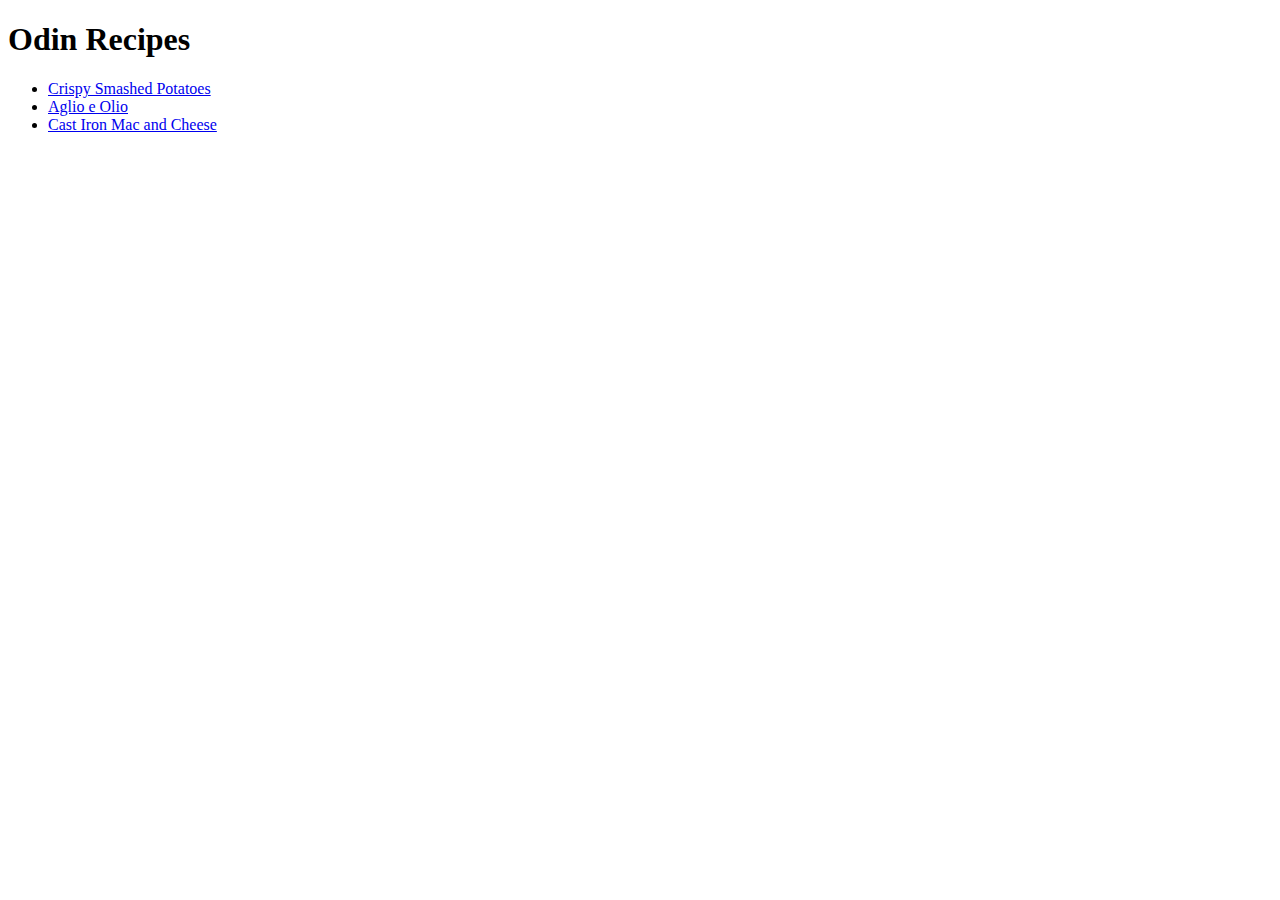
<file: index.html>
<!DOCTYPE html>
<html lang="en">
<head>
    <meta charset="UTF-8">
    <title>
        Odin Recipes
    </title>
    <link rel="stylesheets" href="styles.css">
</head>
<body>
    <h1>Odin Recipes</h1>
    <ul>
    <li><a href="crispy-smashed-potatoes.html">Crispy Smashed Potatoes</a></li>
    <li><a href="aglio-e-olio.html">Aglio e Olio</a></li>
    <li><a href="mac-cheese.html">Cast Iron Mac and Cheese</a></li>
    </ul>
</body>
</html>
</file>
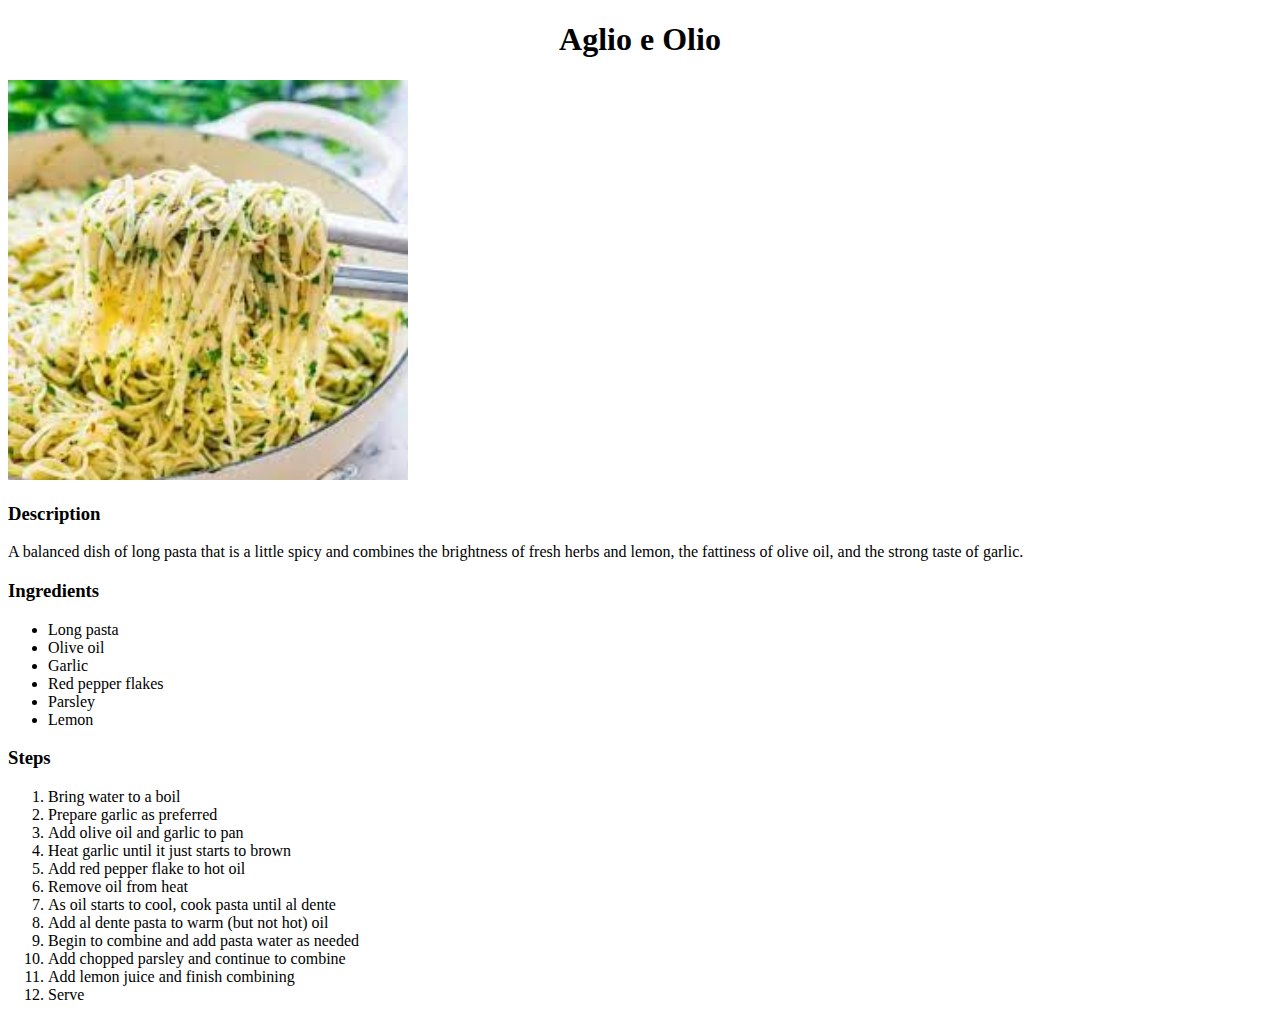
<file: aglio-e-olio.html>
<!DOCTYPE html>
<html lang="en">
    <head>
        <meta charset="UTF-8">
        <title>Aglio e Olio</title>
        <link rel="stylesheet" href="styles.css">
    </head>
    <body>
        <h1 id="Title">Aglio e Olio</h1>
        <img src="./images/aglio-e-olio.jpeg" alt="Long pasta with visible specs of fresh herbs">
        <h3>Description</h3>
        <p>A balanced dish of long pasta that is a little spicy and combines the brightness of fresh herbs and lemon, the fattiness of olive oil, and the strong taste of garlic.</p>

        <h3>Ingredients</h3>
        <ul>
            <li>Long pasta</li>
            <li>Olive oil</li>
            <li>Garlic</li>
            <li>Red pepper flakes</li>
            <li>Parsley</li>
            <li>Lemon</li>
        </ul>
        
        <h3>Steps</h3>
        <ol>
            <li>Bring water to a boil</li>
            <li>Prepare garlic as preferred</li>
            <li>Add olive oil and garlic to pan</li>
            <li>Heat garlic until it just starts to brown</li>
            <li>Add red pepper flake to hot oil</li>
            <li>Remove oil from heat</li>
            <li>As oil starts to cool, cook pasta until al dente</li>
            <li>Add al dente pasta to warm (but not hot) oil</li>
            <li>Begin to combine and add pasta water as needed</li>
            <li>Add chopped parsley and continue to combine</li>
            <li>Add lemon juice and finish combining</li>
            <li>Serve</li>
        </ol>
    </body>

</html>
</file>
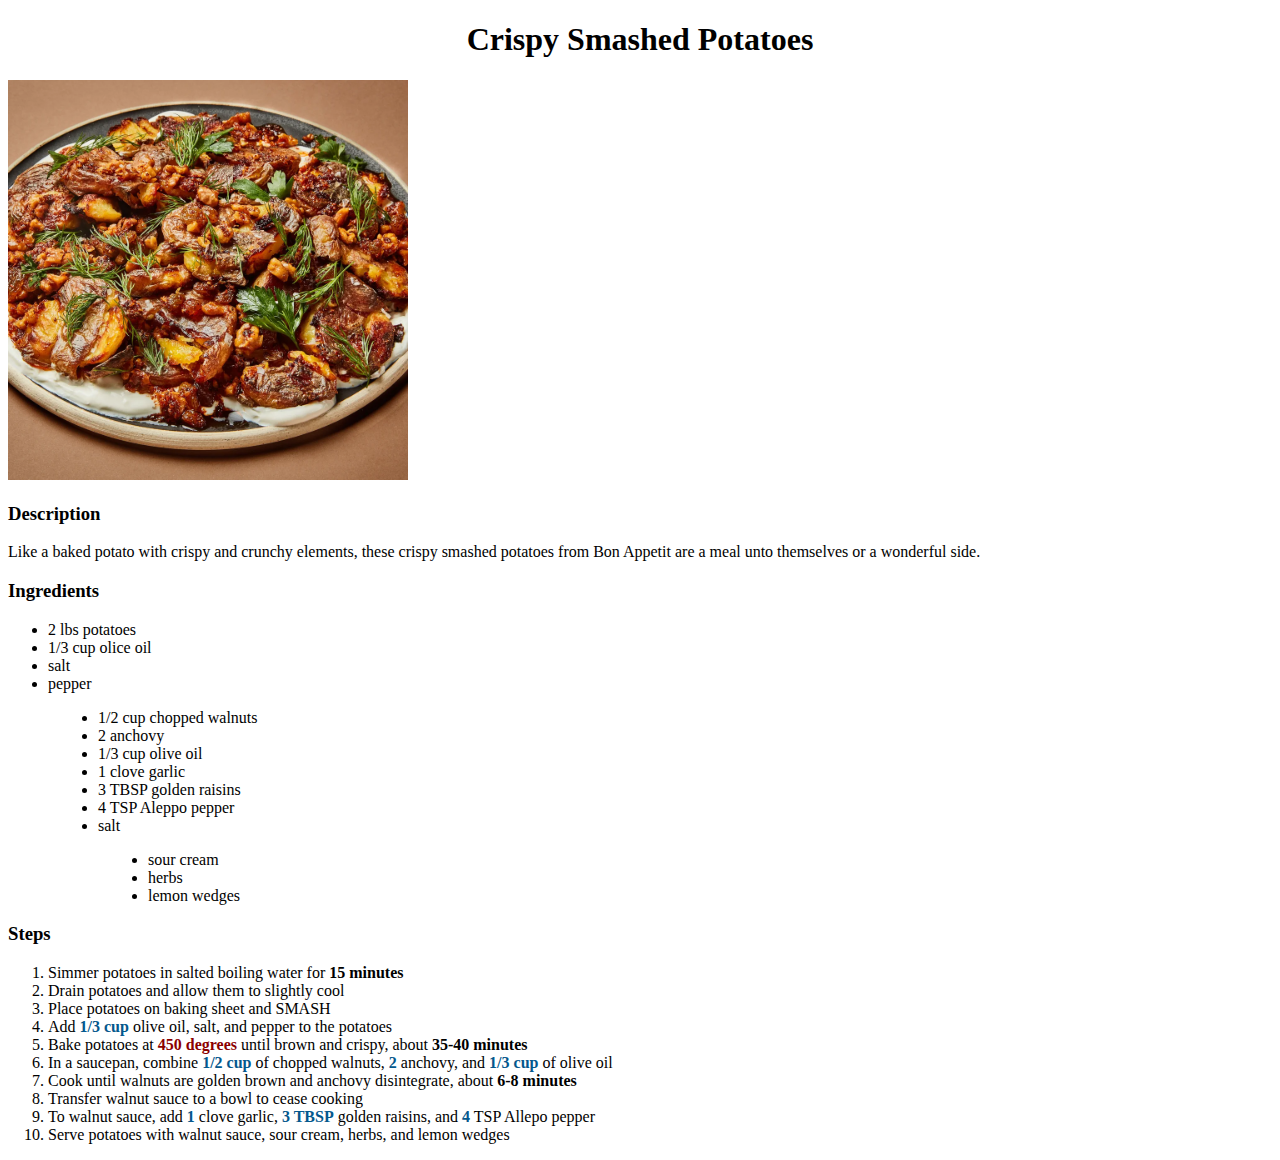
<file: crispy-smashed-potatoes.html>
<!DOCTYPE html>
<html lang="en">
<head>
    <meta charset="UTF-8">
    <title>Crispy Smashed Potatoes</title>
    <link rel="stylesheet" href="styles.css">
</head>
<body>
    <h1 id="Title">Crispy Smashed Potatoes</h1>
    <img src="./images/smashed-new-potatoes.webp" alt="Crispy smashed potatoes topped with walnuts">

    <h3>Description</h3>
    <p>Like a baked potato with crispy and crunchy elements, these crispy smashed potatoes from Bon Appetit are a meal unto themselves or a wonderful side.</p>
    <h3>Ingredients</h3>
    <ul class="lvl1">
        <li>2 lbs potatoes</li>
        <li>1/3 cup olice oil</li>
        <li>salt</li>
        <li>pepper</li>
    </ul>
    <ul class="lvl2">
        <li>1/2 cup chopped walnuts</li>
        <li>2 anchovy</li>
        <li>1/3 cup olive oil</li>
        <li>1 clove garlic</li>
        <li>3 TBSP golden raisins</li>
        <li>4 TSP Aleppo pepper</li>
        <li>salt</li>    
    </ul>
    <ul class="lvl3">
        <li>sour cream</li>
        <li>herbs</li>
        <li>lemon wedges</li>
    </ul>
    <h3>Steps</h3>
    <ol>
        <li>Simmer potatoes in salted boiling water for <span class="time">15 minutes</span></li>
        <li>Drain potatoes and allow them to slightly cool</li>
        <li>Place potatoes on baking sheet and SMASH</li>
        <li>Add <span class="quant">1/3 cup</span> olive oil, salt, and pepper to the potatoes</li>
        <li>Bake potatoes at <span class="temp">450 degrees</span> until brown and crispy, about <span class="time">35-40 minutes</span></li>
        <li>In a saucepan, combine <span class="quant">1/2 cup</span> of chopped walnuts, <span class="quant">2</span> anchovy, and <span class="quant">1/3 cup</span> of olive oil</li>
        <li>Cook until walnuts are golden brown and anchovy disintegrate, about <span class="time">6-8 minutes</span></li>
        <li>Transfer walnut sauce to a bowl to cease cooking</li>
        <li>To walnut sauce, add <span class="quant">1</span> clove garlic, <span class="quant">3 TBSP</span> golden raisins, and <span class="quant">4</span> TSP Allepo pepper</li>
        <li>Serve potatoes with walnut sauce, sour cream, herbs, and lemon wedges</li>
    </ol>
</body>


</html>
</file>
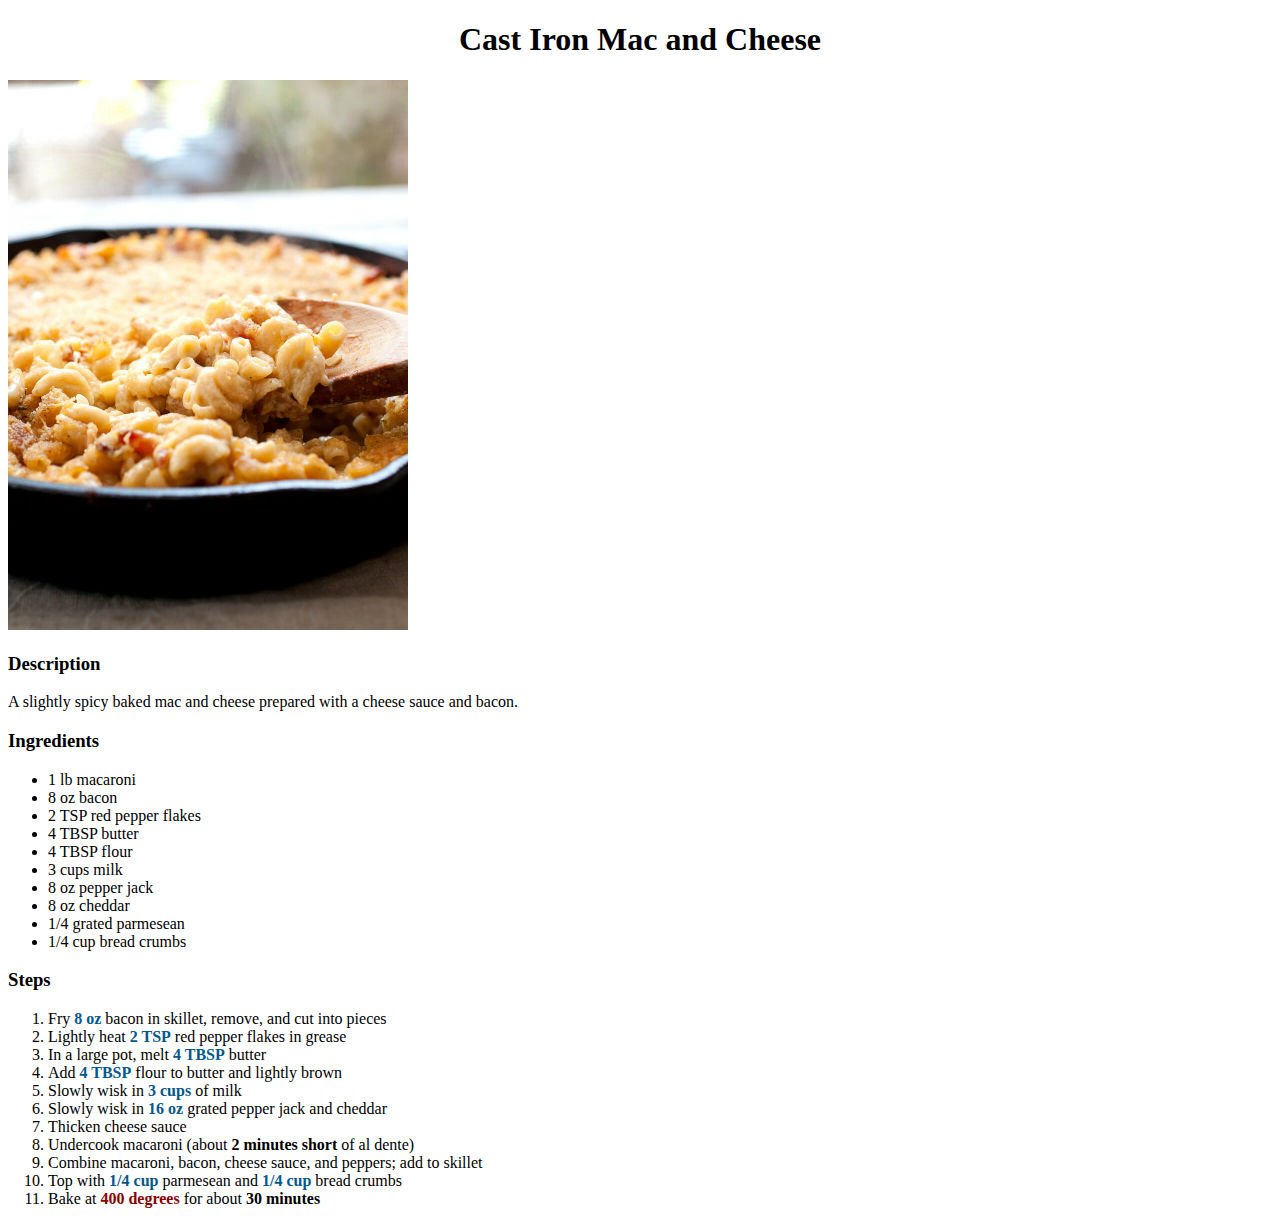
<file: mac-cheese.html>
<!DOCTYPE html>
<html lang="en">
    <head>
        <title>Cast Iron Mac and Cheese</title>
        <meta charset="UTF-8">
        <link rel="stylesheet" href="styles.css">
    </head>
    <body>
        <h1 id="Title">Cast Iron Mac and Cheese</h1>
        <image src="./images/cast-iron-mac-and-cheese.jpg" alt="A wooden spoon lifting some freshly baked mac and cheese from a cast iron pan."></image>

        <h3>Description</h3>
        <p>A slightly spicy baked mac and cheese prepared with a cheese sauce and bacon.</p>
        
        <h3>Ingredients</h3>
        <ul>
            <li>1 lb macaroni</li>
            <li>8 oz bacon</li>
            <li>2 TSP red pepper flakes</li>
            <li>4 TBSP butter</li>
            <li>4 TBSP flour</li>
            <li>3 cups milk</li>
            <li>8 oz pepper jack</li>
            <li>8 oz cheddar</li>
            <li>1/4 grated parmesean</li>
            <li>1/4 cup bread crumbs</li>
        </ul>

        <h3>Steps</h3>
        <ol>
            <li>Fry <span class="quant">8 oz</span> bacon in skillet, remove, and cut into pieces</li>
            <li>Lightly heat <span class="quant">2 TSP</span> red pepper flakes in grease</li>
            <li>In a large pot, melt <span class="quant">4 TBSP</span> butter</li>
            <li>Add <span class="quant">4 TBSP</span> flour to butter and lightly brown</li>
            <li>Slowly wisk in <span class="quant">3 cups</span> of milk</li>
            <li>Slowly wisk in <span class="quant">16 oz</span> grated pepper jack and cheddar</li>
            <li>Thicken cheese sauce</li>
            <li>Undercook macaroni (about <span class="time">2 minutes short</span> of al dente)</li>
            <li>Combine macaroni, bacon, cheese sauce, and peppers; add to skillet</li>
            <li>Top with <span class="quant">1/4 cup</span> parmesean and <span class="quant">1/4 cup</span> bread crumbs</li>
            <li>Bake at <span class="temp">400 degrees</span> for about <span class="time">30 minutes</span></li>
        </ol>
    </body>
</html>
</file>
<file: styles.css>
img {
    height: auto;
    width: 400px
}

.lvl1 {
    margin-left: 0px
}

.lvl2 {
    margin-left: 50px
}

.lvl3 {
    margin-left: 100px
}

#Title {
    text-align: center
}

.quant {
    color: rgb(4, 88, 141);
    font-weight: bold;
}

.time {
    font-weight: bold
}

.temp {
    color: darkred;
    font-weight: bold
}
</file>
